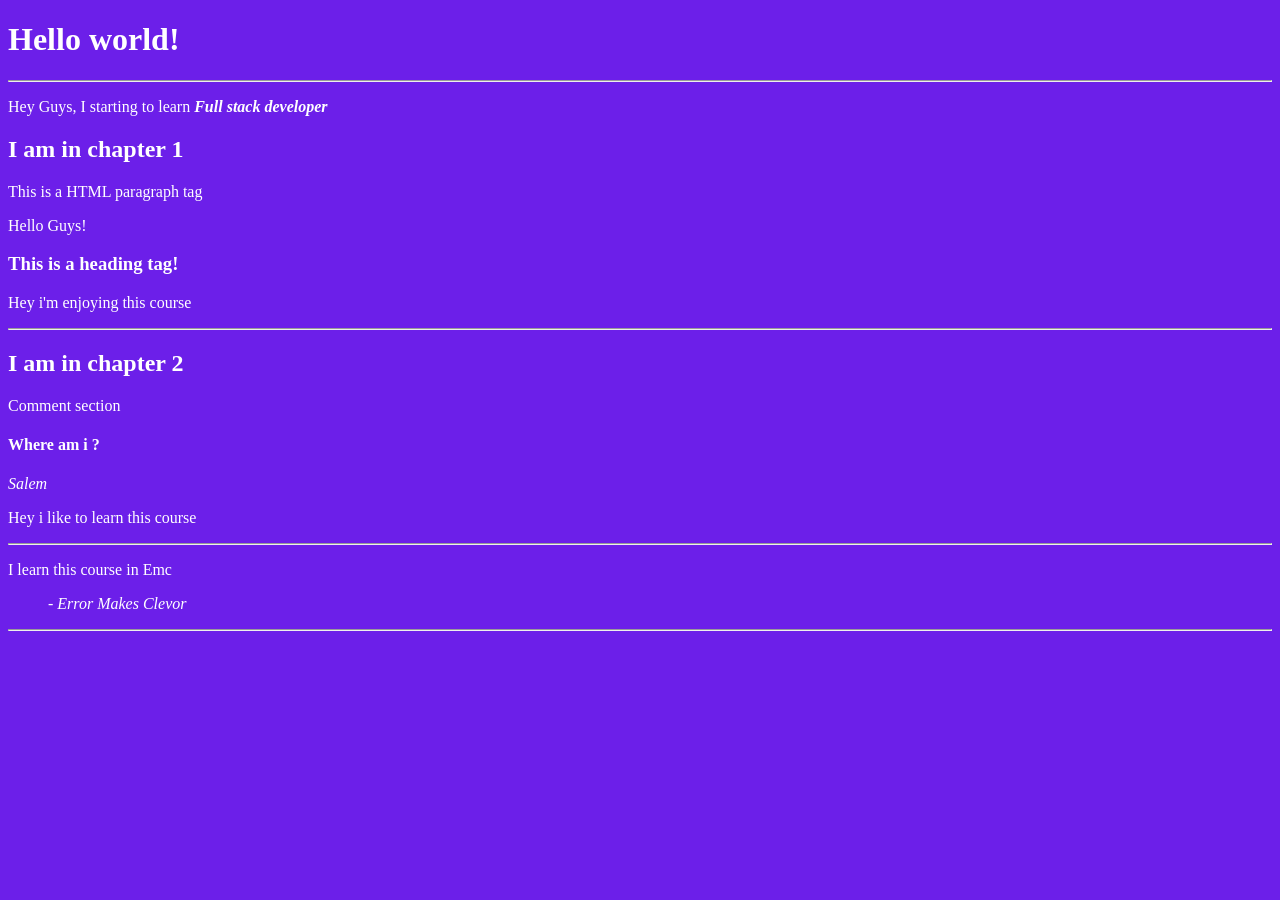
<file: HTML/index.html>
<!DOCTYPE html>
<html lang="en">
<head>
    <meta charset="UTF-8">
    <meta name="viewport" content="width=device-width, initial-scale=1.0">
    <title>Testing Page</title>
    <style>
    body{
        background-color: rgb(108, 31, 233);
        color: white;
    }</style>
</head>
<body>
    <h1>Hello world!</h1>
        <hr>
            <p>Hey Guys, I starting to learn <i><strong>Full stack developer</strong></i></p>
    <h2>I am in chapter 1</h2>
            <p>This is a HTML paragraph tag</p>
            <p>Hello Guys!</p>
    <h3>This is a heading tag!</h3>
            <p>Hey i'm enjoying this course</p>
        <hr>
    <h2>I am in chapter 2</h2>
            <p>Comment section</p>
    <h4>Where am i ?</h4>
        <address>Salem</address>
            <p>Hey i like to learn this course</p>
        <hr>
            <p>I learn this course in Emc
        <blockquote>
            <p><i>- Error Makes Clevor</i></p>
        </blockquote>
        <hr>
</body>
</html>
</file>
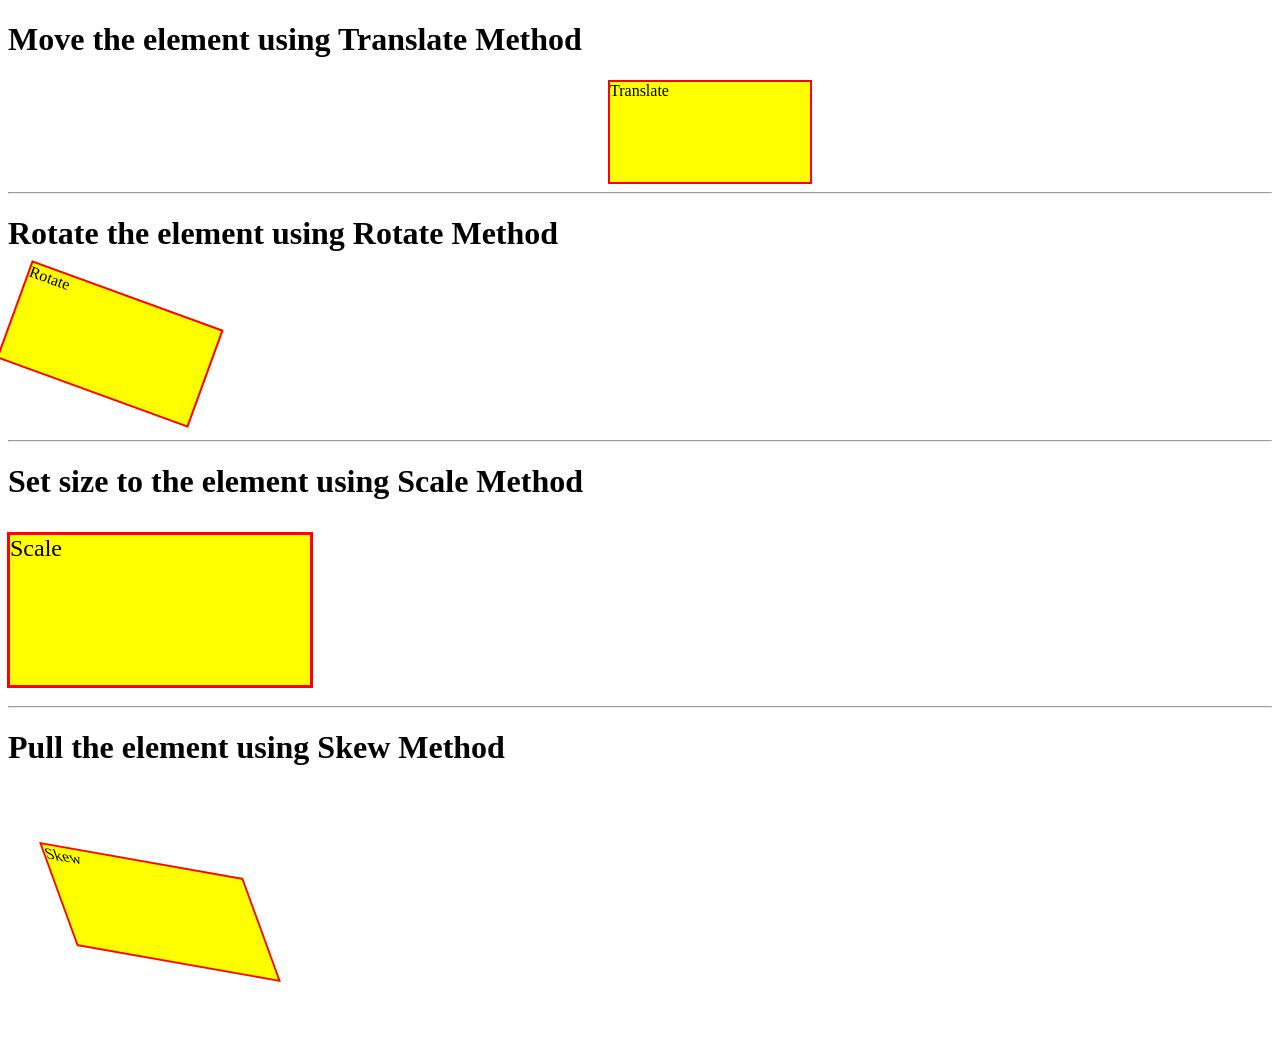
<file: Css/2D Transform/index.html>
<!DOCTYPE html>
<html lang="en">
  <head>
    <meta charset="UTF-8" />
    <meta name="viewport" content="width=device-width, initial-scale=1.0" />
    <title>2D-Transform</title>
    <link rel="stylesheet" href="./style.css" />
  </head>
  <body>
    <h1>Move the element using Translate Method</h1>
    <div class="translate">Translate</div>
    <hr />

    <h1>Rotate the element using Rotate Method</h1>
    <br />
    <div class="rotate">Rotate</div>
    <br /><br />
    <hr />

    <h1>Set size to the element using Scale Method</h1>
    <br /><br />
    <div class="scale">Scale</div>
    <br /><br />
    <hr />

    <h1>Pull the element using Skew Method</h1>
    <br /><br /><br /><br />
    <div class="skew">Skew</div>
    <br /><br /><br /><br />
  </body>
</html>
</file>
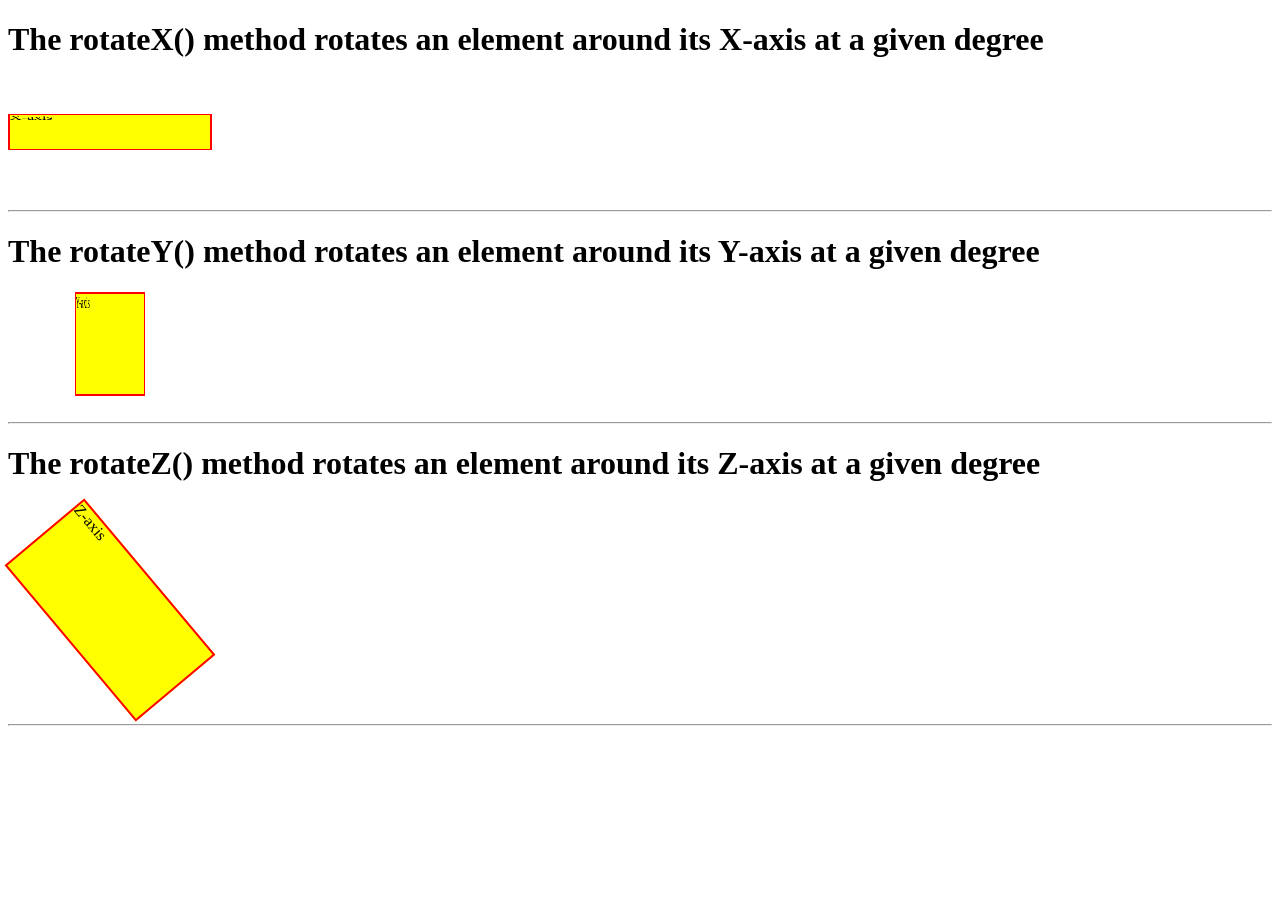
<file: Css/3D Transform/index.html>
<!DOCTYPE html>
<html lang="en">
  <head>
    <meta charset="UTF-8" />
    <meta name="viewport" content="width=device-width, initial-scale=1.0" />
    <title>3D-Transform</title>
    <link rel="stylesheet" href="./style.css" />
  </head>
  <body>
    <h1>
      The rotateX() method rotates an element around its X-axis at a given
      degree
    </h1>
    <div class="X-axis">X-axis</div>
    <br />
    <hr />

    <h1>
      The rotateY() method rotates an element around its Y-axis at a given
      degree
    </h1>
    <div class="Y-axis">Y-axis</div>
    <br />
    <hr />

    <h1>
      The rotateZ() method rotates an element around its Z-axis at a given
      degree
    </h1>
    <br /><br /><br />
    <div class="Z-axis">Z-axis</div>
    <br /><br /><br />
    <hr />
  </body>
</html>
</file>
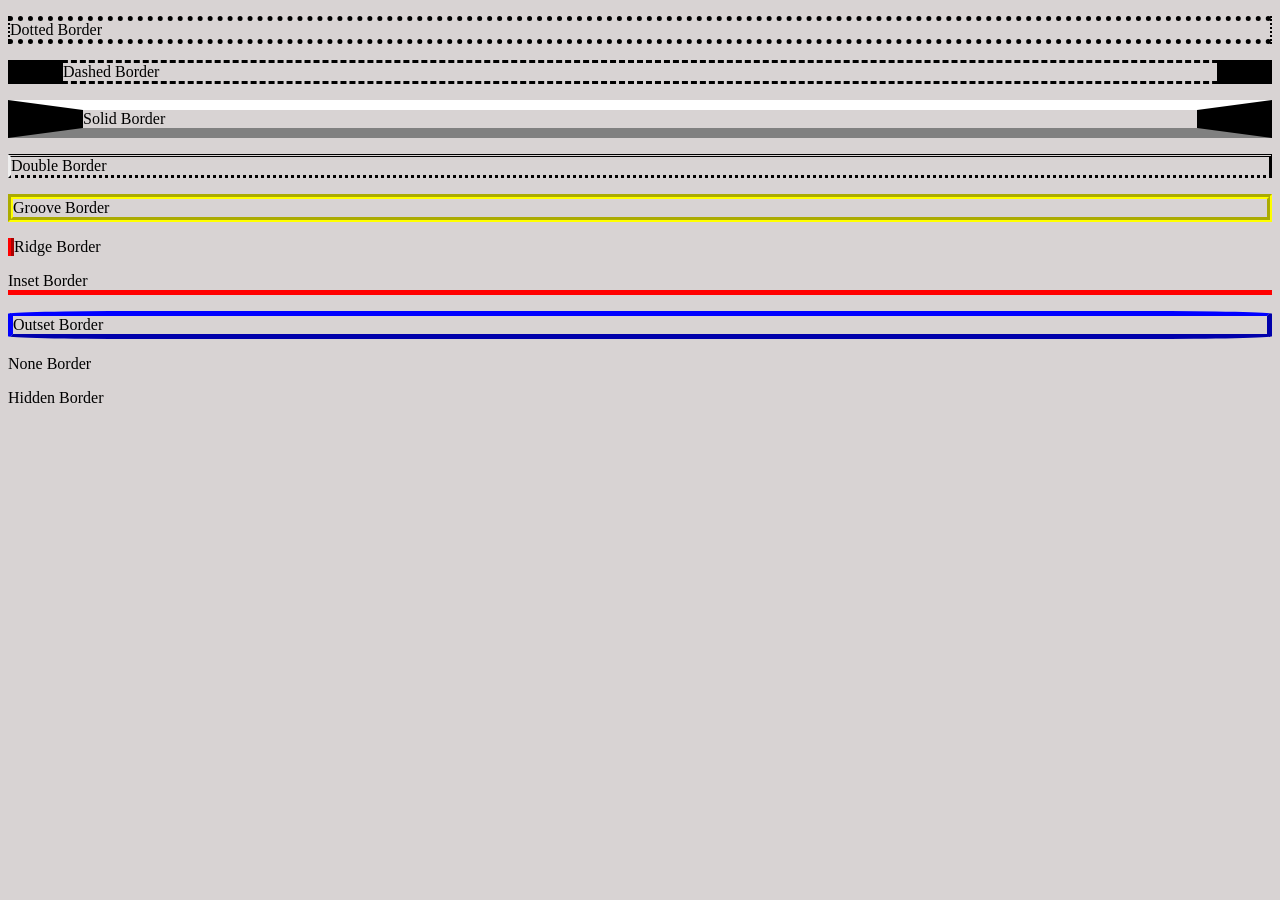
<file: Css/Border/index.html>
<!DOCTYPE html>
<html lang="en">
  <head>
    <meta charset="UTF-8" />
    <meta name="viewport" content="width=device-width, initial-scale=1.0" />
    <title>Borders</title>
    <link rel="stylesheet" href="./style.css" />
  </head>
  <body>
    <p class="Dotted">Dotted Border</p>
    <p class="Dashed">Dashed Border</p>
    <p class="Solid">Solid Border</p>
    <p class="Double">Double Border</p>
    <p class="Groove">Groove Border</p>
    <p class="Ridge">Ridge Border</p>
    <p class="Inset">Inset Border</p>
    <p class="Outset">Outset Border</p>
    <p class="None">None Border</p>
    <p class="Hidden">Hidden Border</p>
  </body>
</html>
</file>
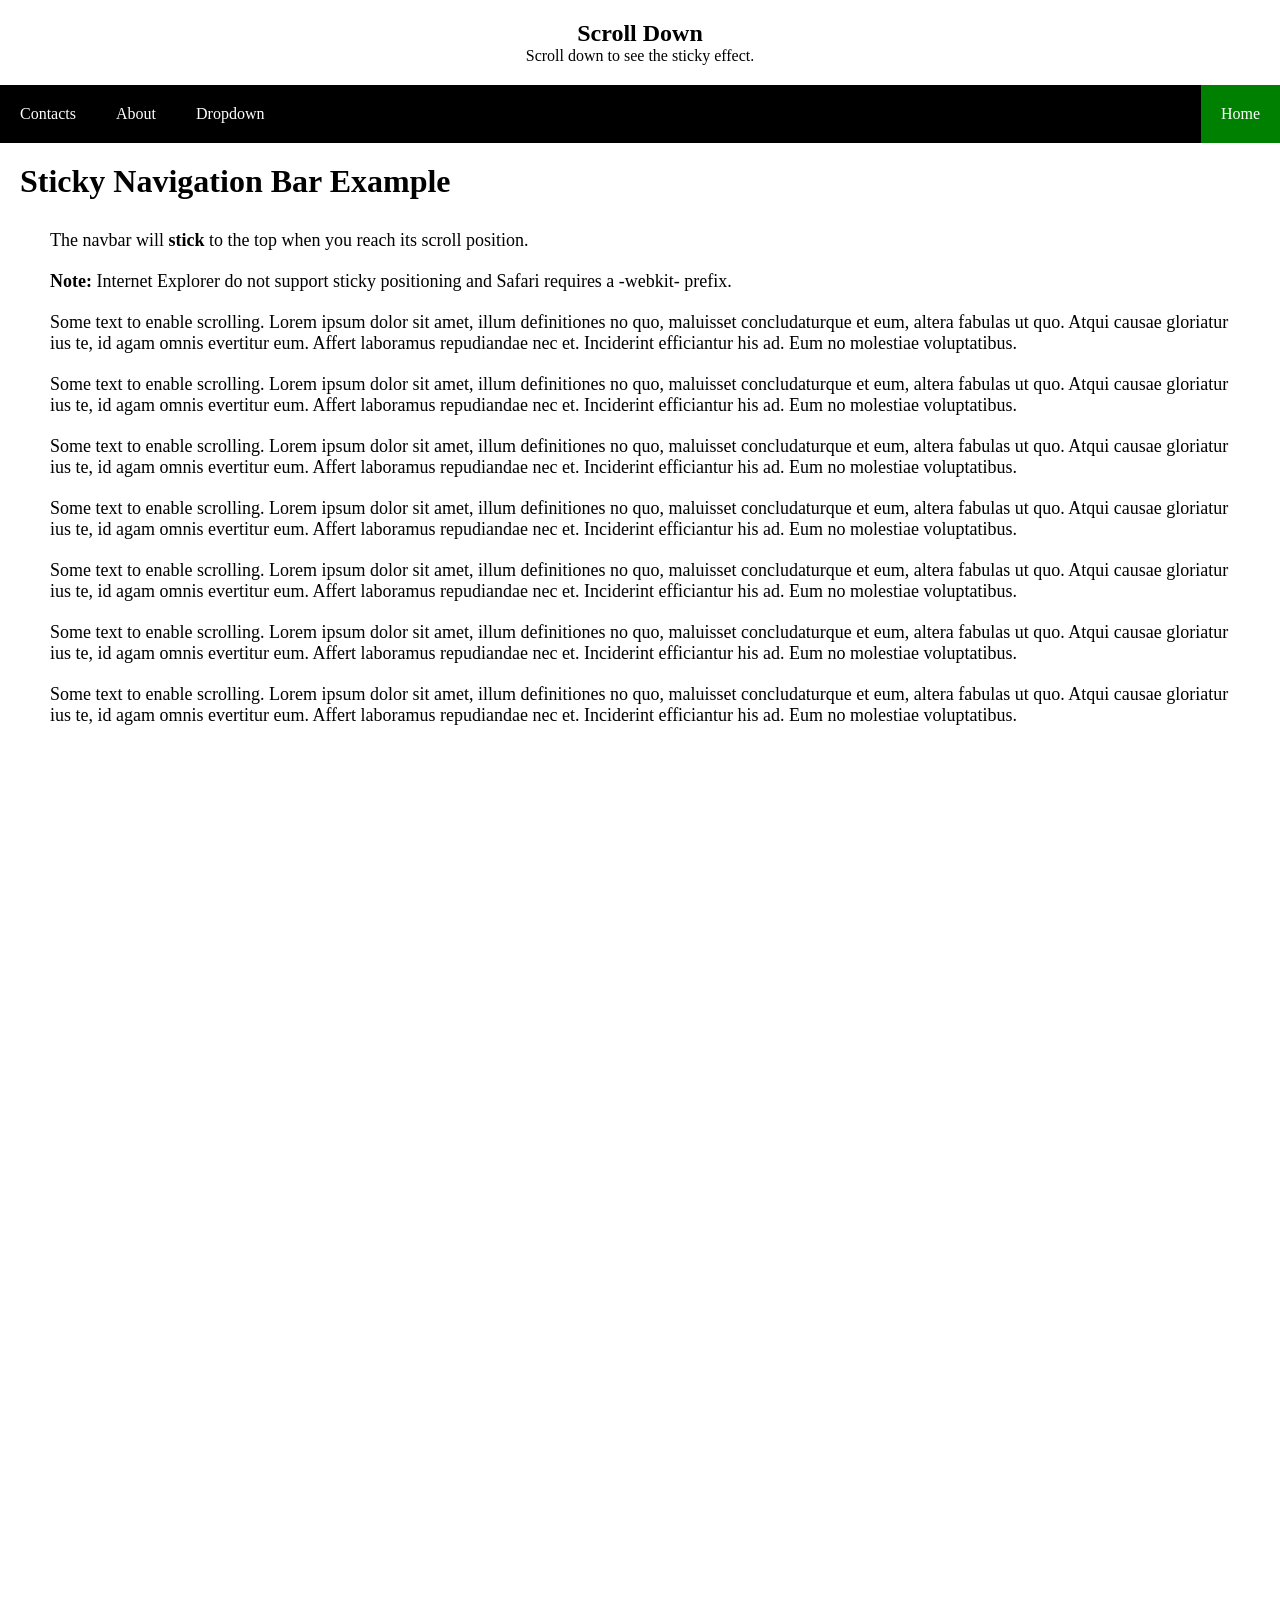
<file: Css/Dropdowns/index.html>
<!DOCTYPE html>
<html lang="en">
  <head>
    <meta charset="UTF-8" />
    <meta name="viewport" content="width=device-width, initial-scale=1.0" />
    <title>Dropdowns</title>
    <link rel="stylesheet" href="./style.css" />
  </head>
  <body>
    <div class="header">
      <h2>Scroll Down</h2>
      <p>Scroll down to see the sticky effect.</p>
    </div>
    <nav>
      <ul>
        <li class="f-right"><a class="active" href="#">Home</a></li>
        <li><a href="#">Contacts</a></li>
        <li><a href="#">About</a></li>
        <li class="dropdown">
          <a href="javascript:void(0)" class="dropbtn">Dropdown</a>
          <div class="dropdown-content">
            <a href="#">Link 1</a>
            <a href="#">Link 2</a>
            <a href="#">Link 3</a>
          </div>
        </li>
      </ul>
    </nav>

    <div class="hyt">
      <h3>Sticky Navigation Bar Example</h3>
      <p class="para">
        The navbar will <strong>stick</strong> to the top when you reach its
        scroll position.
      </p>
      <p class="para">
        <strong>Note:</strong> Internet Explorer do not support sticky
        positioning and Safari requires a -webkit- prefix.
      </p>
      <p class="para">
        Some text to enable scrolling. Lorem ipsum dolor sit amet, illum
        definitiones no quo, maluisset concludaturque et eum, altera fabulas ut
        quo. Atqui causae gloriatur ius te, id agam omnis evertitur eum. Affert
        laboramus repudiandae nec et. Inciderint efficiantur his ad. Eum no
        molestiae voluptatibus.
      </p>
      <p class="para">
        Some text to enable scrolling. Lorem ipsum dolor sit amet, illum
        definitiones no quo, maluisset concludaturque et eum, altera fabulas ut
        quo. Atqui causae gloriatur ius te, id agam omnis evertitur eum. Affert
        laboramus repudiandae nec et. Inciderint efficiantur his ad. Eum no
        molestiae voluptatibus.
      </p>
      <p class="para">
        Some text to enable scrolling. Lorem ipsum dolor sit amet, illum
        definitiones no quo, maluisset concludaturque et eum, altera fabulas ut
        quo. Atqui causae gloriatur ius te, id agam omnis evertitur eum. Affert
        laboramus repudiandae nec et. Inciderint efficiantur his ad. Eum no
        molestiae voluptatibus.
      </p>
      <p class="para">
        Some text to enable scrolling. Lorem ipsum dolor sit amet, illum
        definitiones no quo, maluisset concludaturque et eum, altera fabulas ut
        quo. Atqui causae gloriatur ius te, id agam omnis evertitur eum. Affert
        laboramus repudiandae nec et. Inciderint efficiantur his ad. Eum no
        molestiae voluptatibus.
      </p>
      <p class="para">
        Some text to enable scrolling. Lorem ipsum dolor sit amet, illum
        definitiones no quo, maluisset concludaturque et eum, altera fabulas ut
        quo. Atqui causae gloriatur ius te, id agam omnis evertitur eum. Affert
        laboramus repudiandae nec et. Inciderint efficiantur his ad. Eum no
        molestiae voluptatibus.
      </p>
      <p class="para">
        Some text to enable scrolling. Lorem ipsum dolor sit amet, illum
        definitiones no quo, maluisset concludaturque et eum, altera fabulas ut
        quo. Atqui causae gloriatur ius te, id agam omnis evertitur eum. Affert
        laboramus repudiandae nec et. Inciderint efficiantur his ad. Eum no
        molestiae voluptatibus.
      </p>
      <p class="para">
        Some text to enable scrolling. Lorem ipsum dolor sit amet, illum
        definitiones no quo, maluisset concludaturque et eum, altera fabulas ut
        quo. Atqui causae gloriatur ius te, id agam omnis evertitur eum. Affert
        laboramus repudiandae nec et. Inciderint efficiantur his ad. Eum no
        molestiae voluptatibus.
      </p>
    </div>
  </body>
</html>
</file>
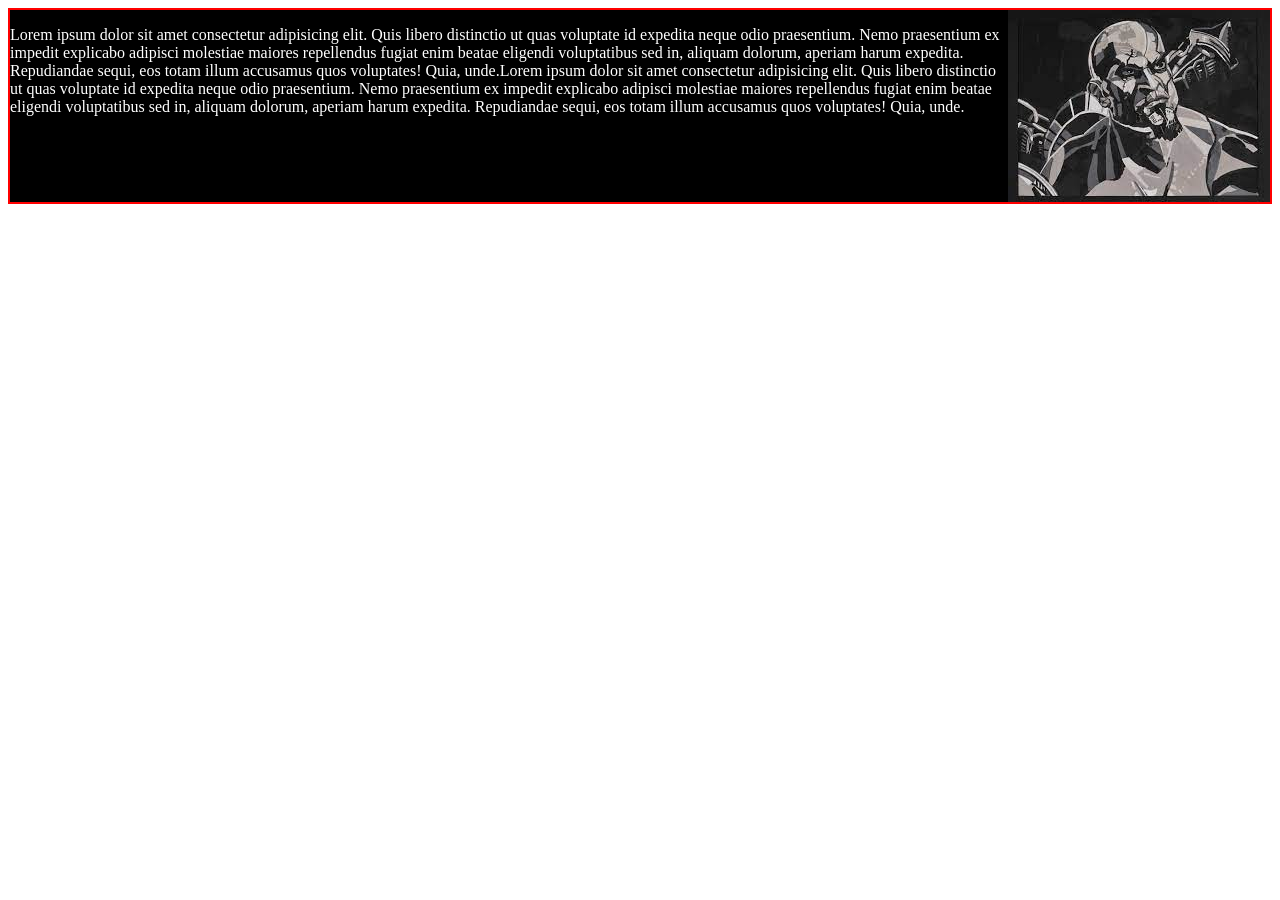
<file: Css/Float/index.html>
<!DOCTYPE html>
<html lang="en">
  <head>
    <meta charset="UTF-8" />
    <meta name="viewport" content="width=device-width, initial-scale=1.0" />
    <title>Float</title>
    <link rel="stylesheet" href="./style.css" />
  </head>
  <body>
    <div>
      <img src="../assests/download.jpg" alt="Kratos" />
      <p>
        Lorem ipsum dolor sit amet consectetur adipisicing elit. Quis libero
        distinctio ut quas voluptate id expedita neque odio praesentium. Nemo
        praesentium ex impedit explicabo adipisci molestiae maiores repellendus
        fugiat enim beatae eligendi voluptatibus sed in, aliquam dolorum,
        aperiam harum expedita. Repudiandae sequi, eos totam illum accusamus
        quos voluptates! Quia, unde.Lorem ipsum dolor sit amet consectetur
        adipisicing elit. Quis libero distinctio ut quas voluptate id expedita
        neque odio praesentium. Nemo praesentium ex impedit explicabo adipisci
        molestiae maiores repellendus fugiat enim beatae eligendi voluptatibus
        sed in, aliquam dolorum, aperiam harum expedita. Repudiandae sequi, eos
        totam illum accusamus quos voluptates! Quia, unde.
      </p>
    </div>
  </body>
</html>
</file>
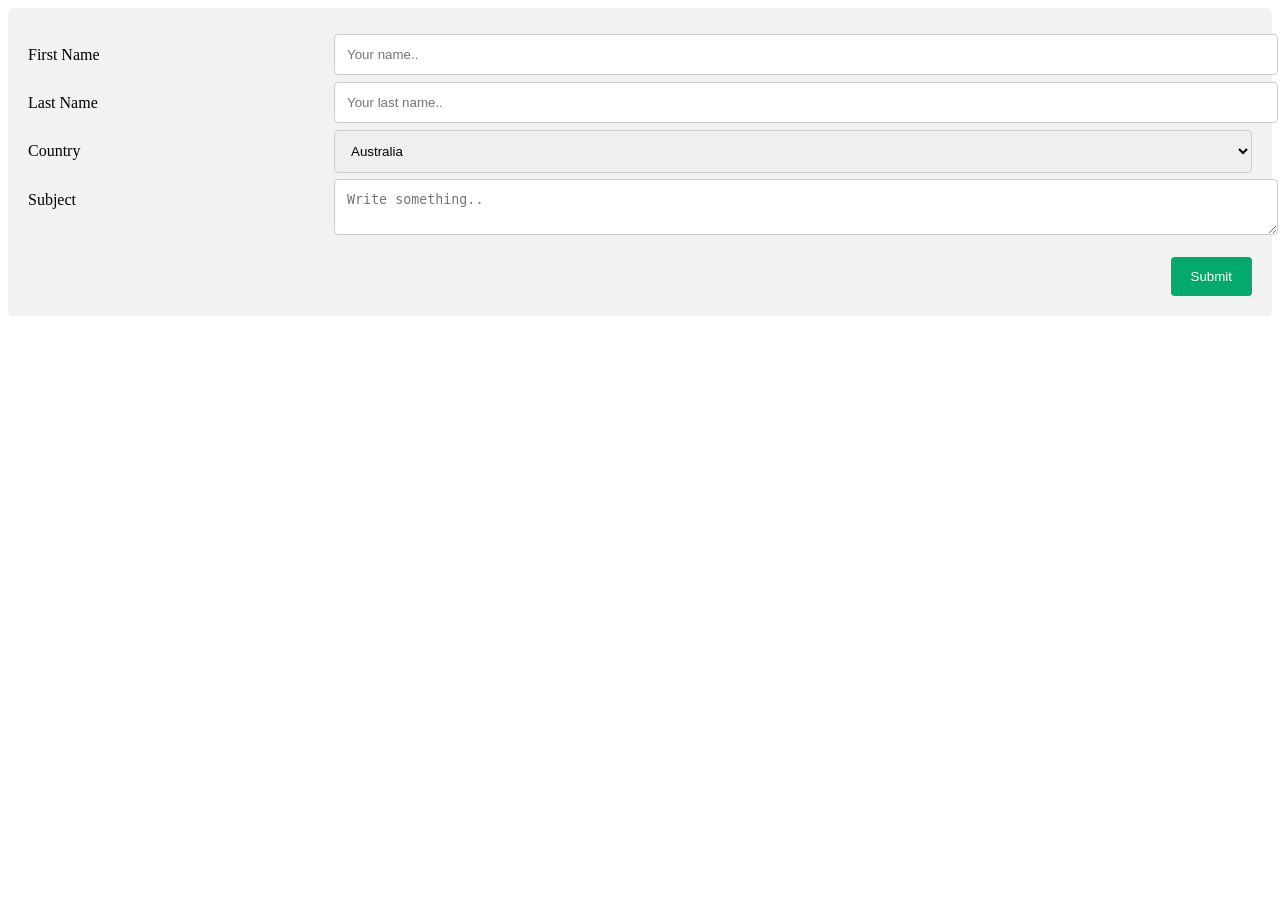
<file: Css/Form/index.html>
<!DOCTYPE html>
<html lang="en">
  <head>
    <meta charset="UTF-8" />
    <meta name="viewport" content="width=device-width, initial-scale=1.0" />
    <title>Form</title>
    <link rel="stylesheet" href="./style.css" />
  </head>
  <body>
    <div class="container">
      <form>
        <div class="row">
          <div class="col-25">
            <label for="fname">First Name</label>
          </div>
          <div class="col-75">
            <input
              type="text"
              id="fname"
              name="firstname"
              placeholder="Your name.."
            />
          </div>
        </div>
        <div class="row">
          <div class="col-25">
            <label for="lname">Last Name</label>
          </div>
          <div class="col-75">
            <input
              type="text"
              id="lname"
              name="lastname"
              placeholder="Your last name.."
            />
          </div>
        </div>
        <div class="row">
          <div class="col-25">
            <label for="country">Country</label>
          </div>
          <div class="col-75">
            <select id="country" name="country">
              <option value="australia">Australia</option>
              <option value="canada">Canada</option>
              <option value="usa">USA</option>
            </select>
          </div>
        </div>
        <div class="row">
          <div class="col-25">
            <label for="subject">Subject</label>
          </div>
          <div class="col-75">
            <textarea
              id="subject"
              name="subject"
              placeholder="Write something.."
            ></textarea>
          </div>
        </div>
        <br />
        <div class="row">
          <input type="submit" value="Submit" />
        </div>
      </form>
    </div>
  </body>
</html>
</file>
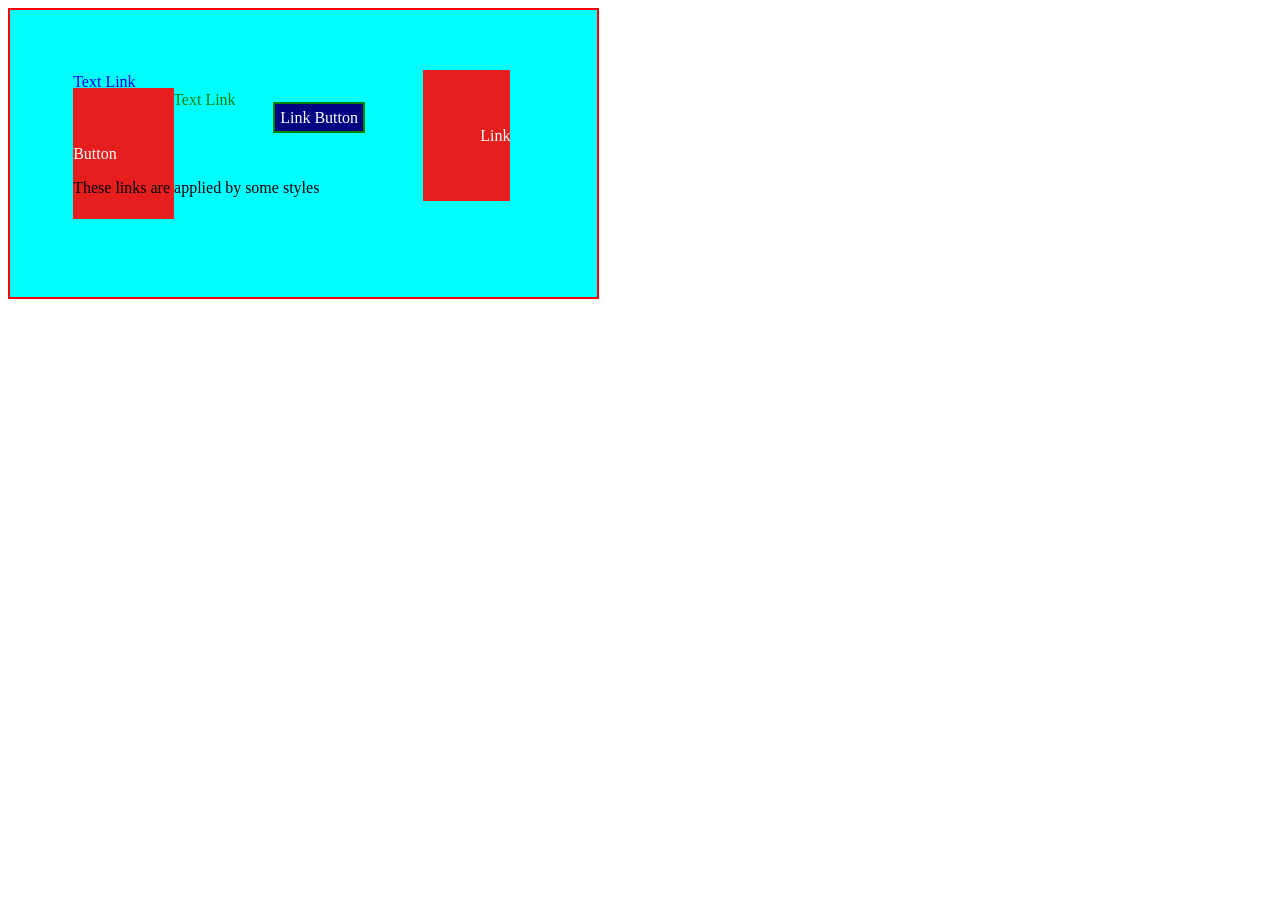
<file: Css/Links/index.html>
<!DOCTYPE html>
<html lang="en">
  <head>
    <meta charset="UTF-8" />
    <meta name="viewport" content="width=device-width, initial-scale=1.0" />
    <title>Links</title>
    <link rel="stylesheet" href="./style.css" />
  </head>
  <body>
    <section>
      <div><a href="#" class="txt__link">Text Link</a></div>
      <div><a href="#" class="txt__link-style">Text Link </a></div>
      <div><a href="#" class="link__button">Link Button</a></div>
      <div><a href="#" class="link__button-style">Link Button</a></div>
      <p>These links are applied by some styles</p>
    </section>
  </body>
</html>
</file>
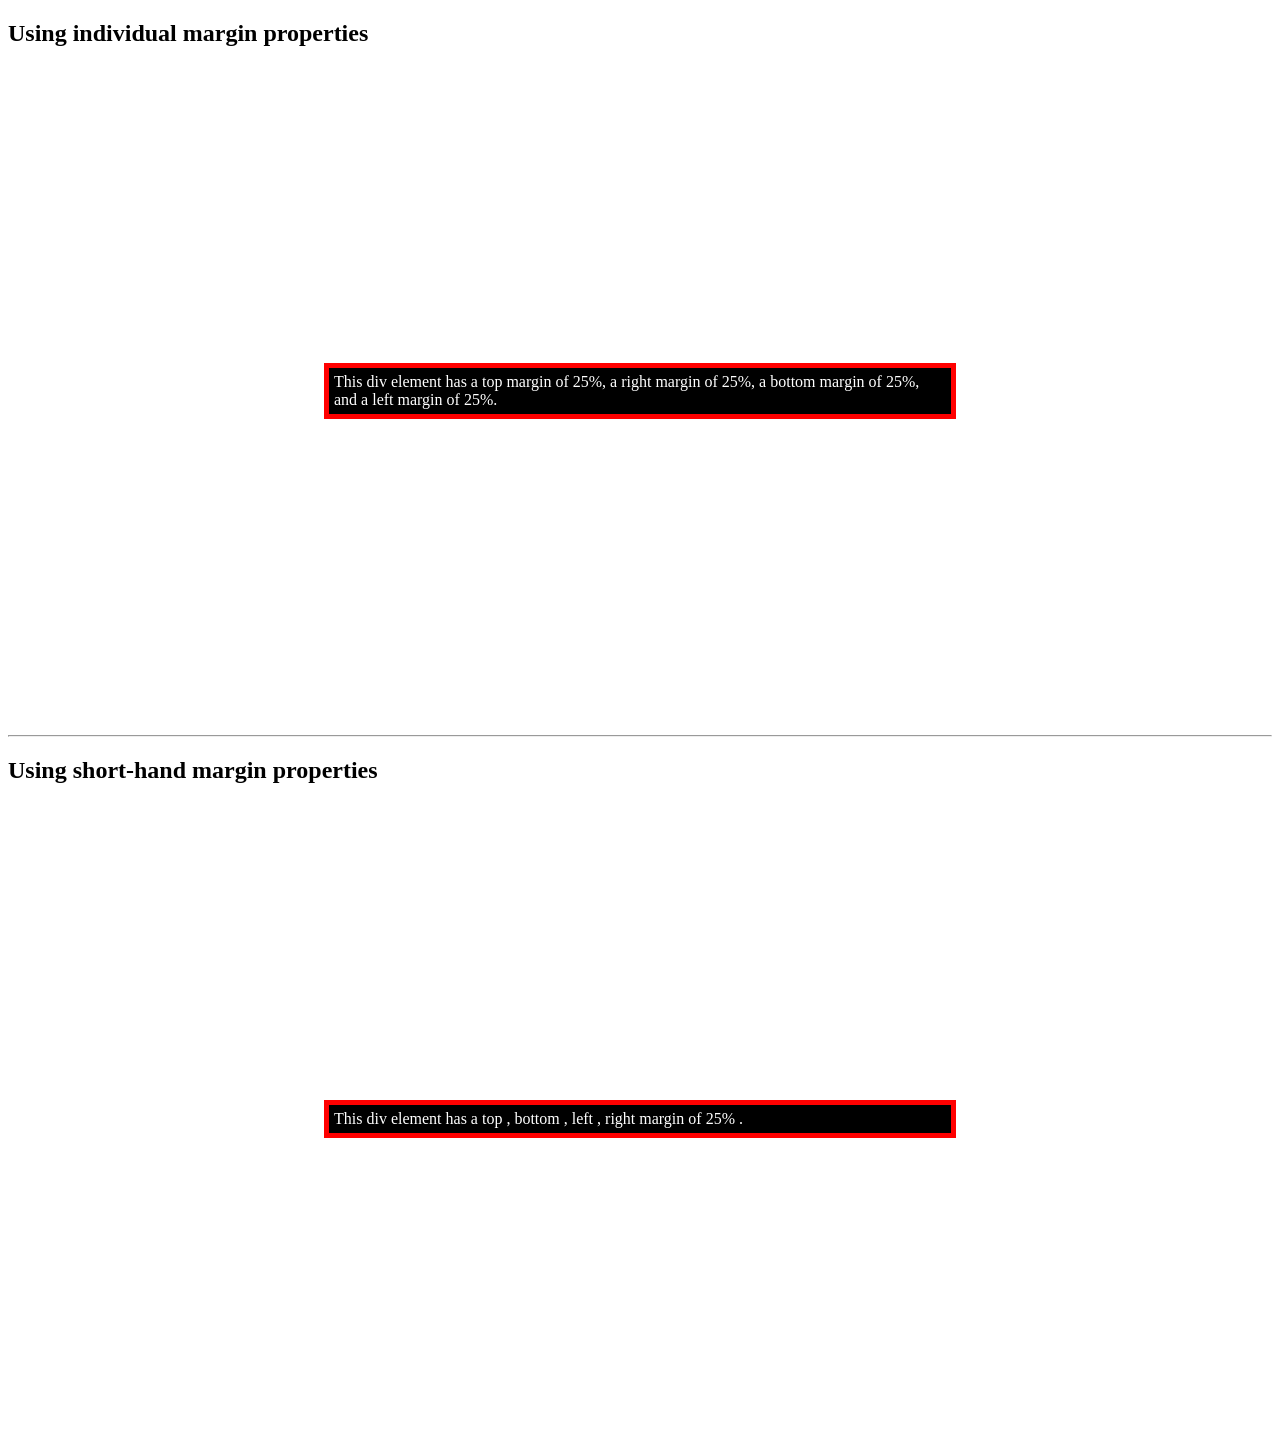
<file: Css/Margin/index.html>
<!DOCTYPE html>
<html lang="en">
  <head>
    <meta charset="UTF-8" />
    <meta name="viewport" content="width=device-width, initial-scale=1.0" />
    <title>Margin</title>
    <link rel="stylesheet" href="./styles.css" />
  </head>
  <body>
    <h2>Using individual margin properties</h2>
    <div class="individual">
      This div element has a top margin of 25%, a right margin of 25%, a bottom
      margin of 25%, and a left margin of 25%.
    </div>
    <hr />
    <h2>Using short-hand margin properties</h2>
    <div class="short-hand">
      This div element has a top , bottom , left , right margin of 25% .
    </div>
  </body>
</html>
</file>
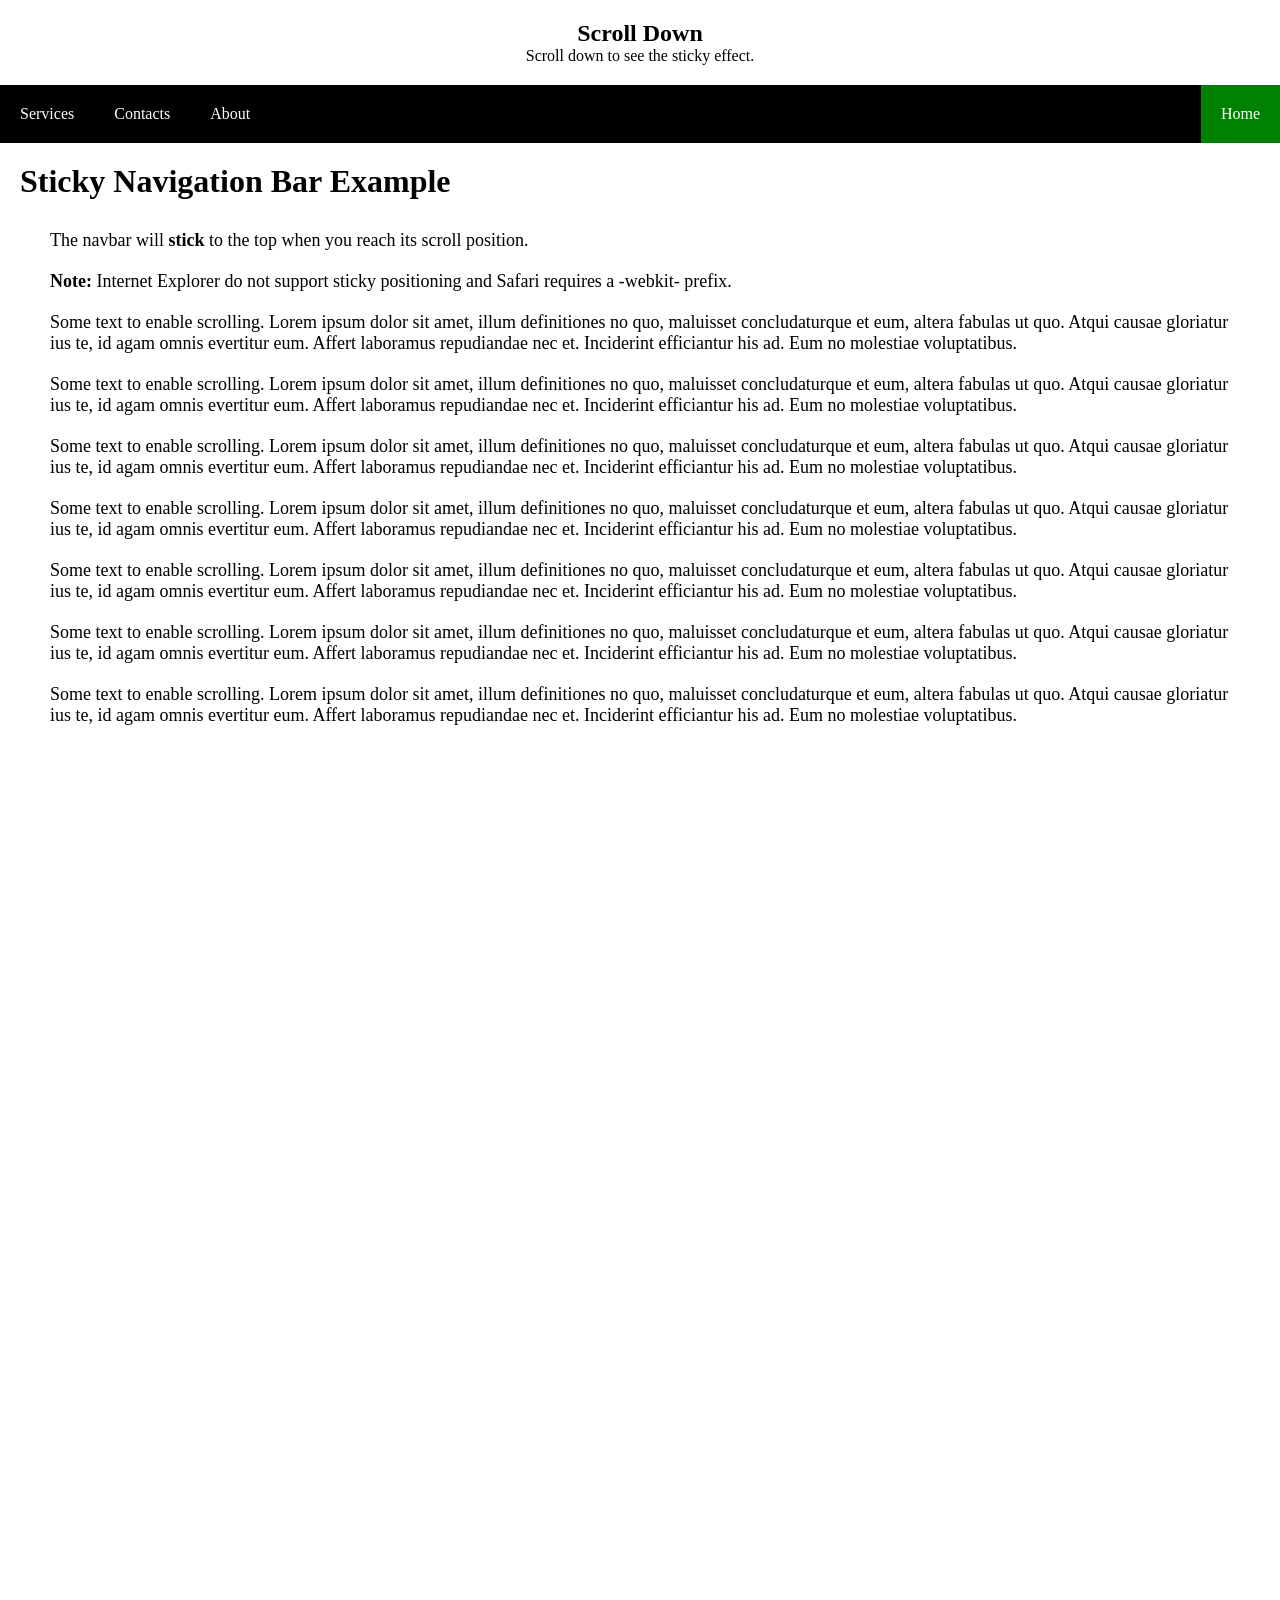
<file: Css/Navbar/index.html>
<!DOCTYPE html>
<html lang="en">
  <head>
    <meta charset="UTF-8" />
    <meta name="viewport" content="width=device-width, initial-scale=1.0" />
    <title>testing-purpose</title>
    <link rel="stylesheet" href="./style.css" />
  </head>
  <body>
    <div class="header">
      <h2>Scroll Down</h2>
      <p>Scroll down to see the sticky effect.</p>
    </div>
    <nav>
      <ul>
        <li class="f-right"><a class="active" href="#">Home</a></li>
        <li><a href="#">Services</a></li>
        <li><a href="#">Contacts</a></li>
        <li><a href="#">About</a></li>
      </ul>
    </nav>

    <div class="hyt">
      <h3>Sticky Navigation Bar Example</h3>
      <p class="para">
        The navbar will <strong>stick</strong> to the top when you reach its
        scroll position.
      </p>
      <p class="para">
        <strong>Note:</strong> Internet Explorer do not support sticky
        positioning and Safari requires a -webkit- prefix.
      </p>
      <p class="para">
        Some text to enable scrolling. Lorem ipsum dolor sit amet, illum
        definitiones no quo, maluisset concludaturque et eum, altera fabulas ut
        quo. Atqui causae gloriatur ius te, id agam omnis evertitur eum. Affert
        laboramus repudiandae nec et. Inciderint efficiantur his ad. Eum no
        molestiae voluptatibus.
      </p>
      <p class="para">
        Some text to enable scrolling. Lorem ipsum dolor sit amet, illum
        definitiones no quo, maluisset concludaturque et eum, altera fabulas ut
        quo. Atqui causae gloriatur ius te, id agam omnis evertitur eum. Affert
        laboramus repudiandae nec et. Inciderint efficiantur his ad. Eum no
        molestiae voluptatibus.
      </p>
      <p class="para">
        Some text to enable scrolling. Lorem ipsum dolor sit amet, illum
        definitiones no quo, maluisset concludaturque et eum, altera fabulas ut
        quo. Atqui causae gloriatur ius te, id agam omnis evertitur eum. Affert
        laboramus repudiandae nec et. Inciderint efficiantur his ad. Eum no
        molestiae voluptatibus.
      </p>
      <p class="para">
        Some text to enable scrolling. Lorem ipsum dolor sit amet, illum
        definitiones no quo, maluisset concludaturque et eum, altera fabulas ut
        quo. Atqui causae gloriatur ius te, id agam omnis evertitur eum. Affert
        laboramus repudiandae nec et. Inciderint efficiantur his ad. Eum no
        molestiae voluptatibus.
      </p>
      <p class="para">
        Some text to enable scrolling. Lorem ipsum dolor sit amet, illum
        definitiones no quo, maluisset concludaturque et eum, altera fabulas ut
        quo. Atqui causae gloriatur ius te, id agam omnis evertitur eum. Affert
        laboramus repudiandae nec et. Inciderint efficiantur his ad. Eum no
        molestiae voluptatibus.
      </p>
      <p class="para">
        Some text to enable scrolling. Lorem ipsum dolor sit amet, illum
        definitiones no quo, maluisset concludaturque et eum, altera fabulas ut
        quo. Atqui causae gloriatur ius te, id agam omnis evertitur eum. Affert
        laboramus repudiandae nec et. Inciderint efficiantur his ad. Eum no
        molestiae voluptatibus.
      </p>
      <p class="para">
        Some text to enable scrolling. Lorem ipsum dolor sit amet, illum
        definitiones no quo, maluisset concludaturque et eum, altera fabulas ut
        quo. Atqui causae gloriatur ius te, id agam omnis evertitur eum. Affert
        laboramus repudiandae nec et. Inciderint efficiantur his ad. Eum no
        molestiae voluptatibus.
      </p>
    </div>
  </body>
</html>
</file>
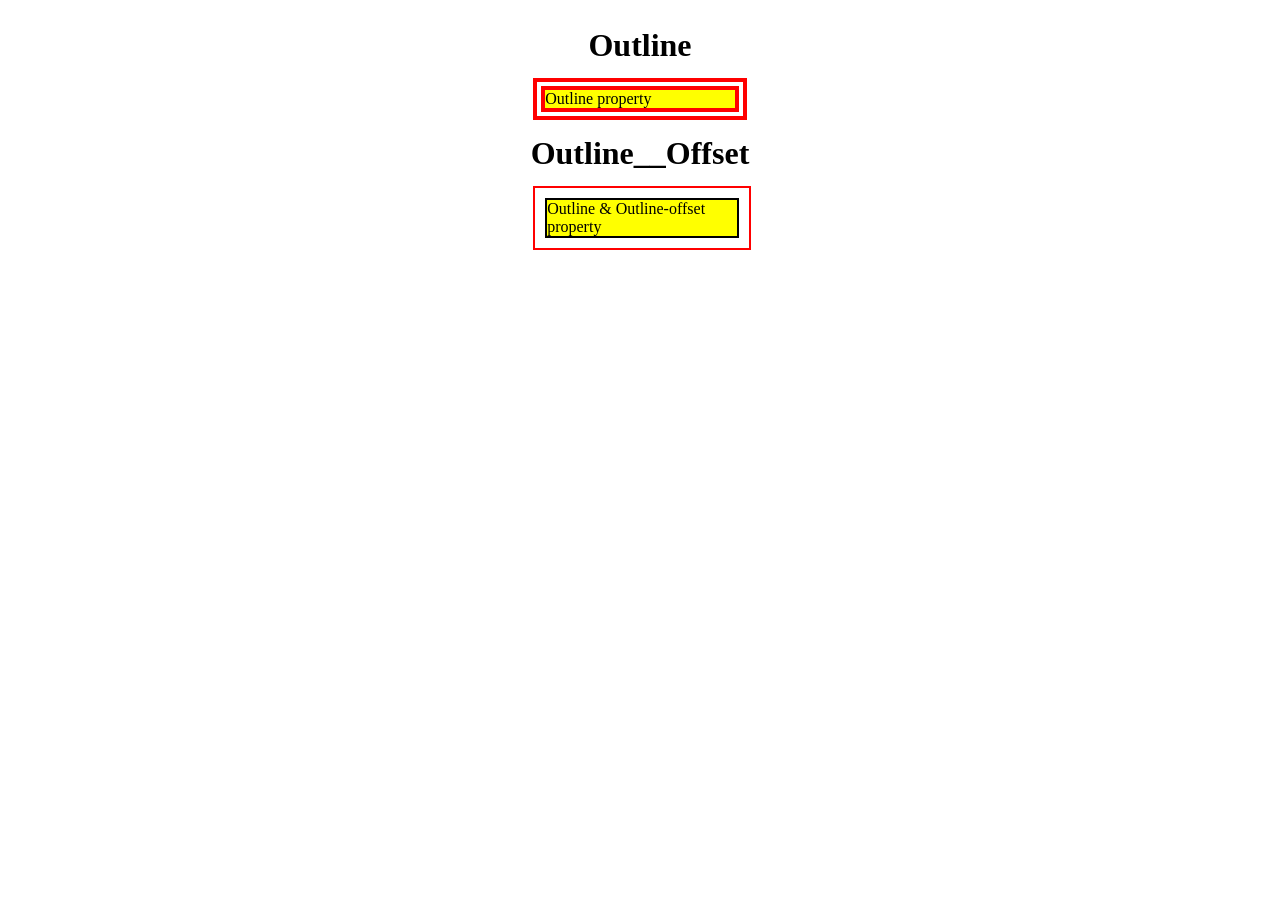
<file: Css/Outline/index.html>
<!DOCTYPE html>
<html lang="en">
  <head>
    <meta charset="UTF-8" />
    <meta name="viewport" content="width=device-width, initial-scale=1.0" />
    <title>Outline</title>
    <link rel="stylesheet" href="./style.css" />
  </head>
  <body>
    <section>
      <h1>Outline</h1>
      <div><p class="outline">Outline property</p></div>
    </section>

    <section>
      <h1>Outline__Offset</h1>
      <div>
        <p class="outline__offset">Outline & Outline-offset property</p>
      </div>
    </section>
  </body>
</html>
</file>
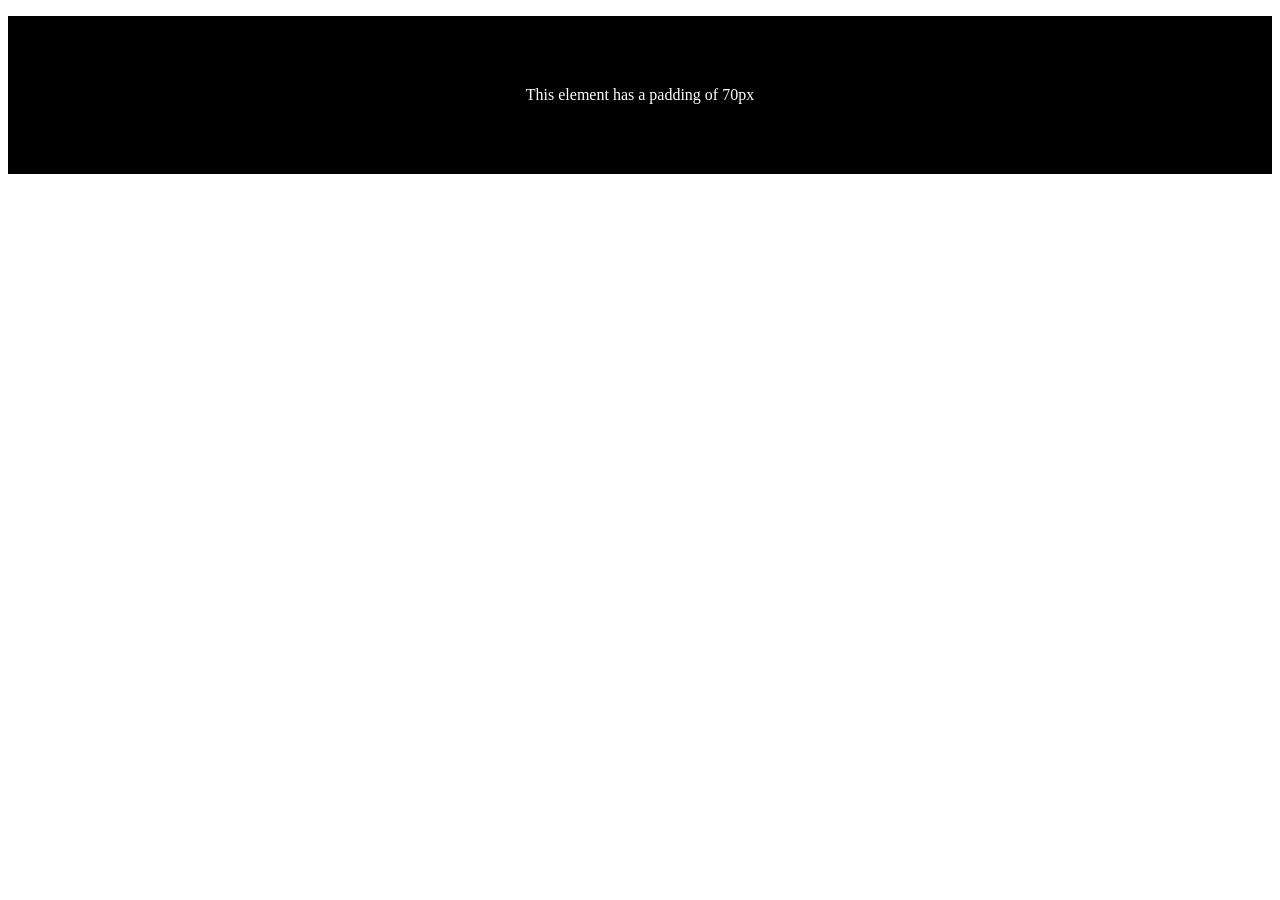
<file: Css/Padding/index.html>
<!DOCTYPE html>
<html lang="en">
  <head>
    <meta charset="UTF-8" />
    <meta name="viewport" content="width=device-width, initial-scale=1.0" />
    <title>Padding</title>
    <link rel="stylesheet" href="./style.css" />
  </head>
  <body>
    <div><p>This element has a padding of 70px</p></div>
  </body>
</html>
</file>
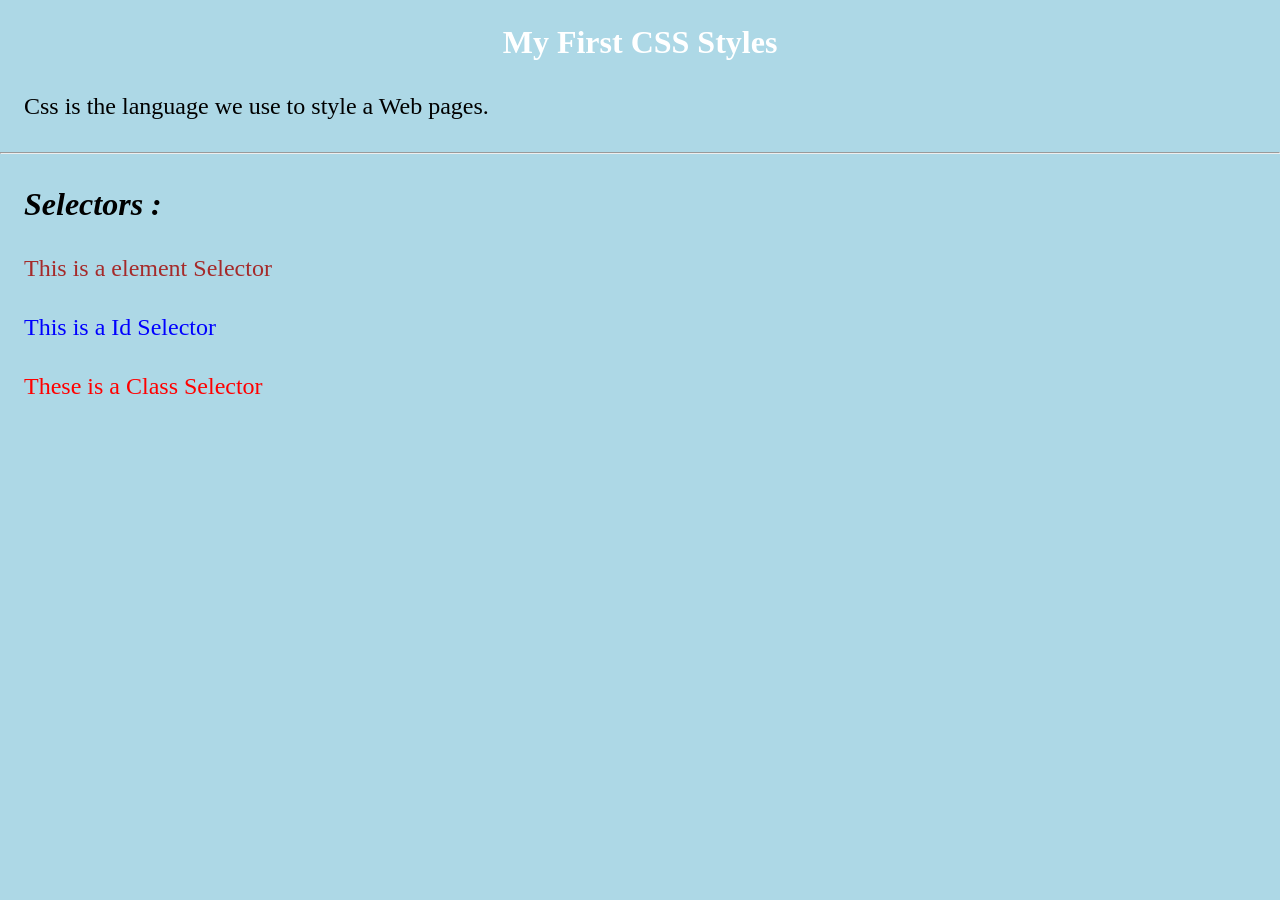
<file: Css/Selectors/index.html>
<!DOCTYPE html>
<html>
  <head>
    <link rel="stylesheet" href="./style.css" />
  </head>
  <body>
    <h1 class="topic">My First CSS Styles</h1>
    <p class="ref">Css is the language we use to style a Web pages.</p>
    <hr />

    <div>
      <i><h1>Selectors :</h1></i>
      <p>This is a element Selector</p>
    </div>

    <p id="id__selector">This is a Id Selector</p>
    <p class="class__selector">These is a Class Selector</p>
  </body>
</html>
</file>
<file: Css/2D Transform/style.css>
div {
  width: 200px;
  height: 100px;
  background-color: yellow;
  border: 2px solid red;
}

.translate {
  transform: translate(600px, 0px);
}

.rotate {
  transform: rotate(20deg);
}

.scale {
  margin: 0 0 0 50px;
  transform: scale(1.5, 1.5);
}

.skew {
  margin: 0 0 0 50px;
  transform: skew(20deg, 10deg);
}
</file>
<file: Css/3D Transform/style.css>
div {
  width: 200px;
  height: 100px;
  background-color: yellow;
  border: 2px solid red;
}

.X-axis {
  transform: rotateX(70deg);
}

.Y-axis {
  transform: rotateY(70deg);
}

.Z-axis {
  transform: rotateZ(50deg);
}
</file>
<file: Css/Border/style.css>
body {
  background-color: rgb(216, 211, 211);
}

/* adding width */
.Dotted {
  border-style: dotted;
  border-width: 5px 2px;
}
.Dashed {
  border-style: dashed;
  border-width: medium 55px;
}

/* adding_colors */
.Solid {
  border-style: solid;
  border-width: 10px 75px;
  border-color: white black grey black;
}

/* adding styles */
.Double {
  border-style: double solid dotted outset;
}

/* short-hand */
.Groove {
  border: 5px groove yellow;
}

/* left_style */
.Ridge {
  border-left: 6px ridge red;
}

/* bottom_style */
.Inset {
  border-bottom: 5px inset red;
}

/* adding radius */
.Outset {
  border: 5px outset blue;
  border-radius: 10%;
}

.None {
  border-style: none;
}

.Hidden {
  border-style: hidden;
}
</file>
<file: Css/Dropdowns/style.css>
* {
  padding: 0;
  margin: 0;
  box-sizing: border-box;
}

.header {
  text-align: center;
  padding: 20px;
}

nav {
  position: sticky;
  top: 0%;
}

ul {
  background-color: black;
  list-style-type: none;
  overflow: auto;
}

li {
  float: left;
}

li a,
.dropbtn {
  display: block;
  text-decoration: none;
  color: white;
  padding: 20px;
}

li a:hover:not(.active) {
  background-color: azure;
  color: black;
}

.active {
  background-color: green;
}

.f-right {
  float: right;
}

h3 {
  padding: 20px;
  font-size: xx-large;
}

.para {
  font-size: large;
  padding: 10px 50px;
}

.hyt {
  height: 1000vh;
}

.dropdown-content {
  display: none;
  position: absolute;
  background-color: #f9f9f9;
  min-width: 160px;
  box-shadow: 0px 8px 16px 0px rgba(0, 0, 0, 0.2);
  z-index: 1;
}

.dropdown-content a {
  color: black;
  padding: 12px 16px;
  text-decoration: none;
  display: block;
  text-align: left;
}

.dropdown:hover .dropdown-content {
  display: block;
}
</file>
<file: Css/Float/style.css>
div {
  border: 2px solid red;
  background-color: black;
  color: white;
}
img {
  float: right;
}
div::after {
  content: "";
  clear: both;
  display: table;
}
</file>
<file: Css/Form/style.css>
input[type="text"],
select,
textarea {
  width: 100%;
  padding: 12px;
  border: 1px solid #ccc;
  border-radius: 4px;
  resize: vertical;
}

label {
  padding: 12px 12px 12px 0;
  display: inline-block;
}

input[type="submit"] {
  background-color: #04aa6d;
  color: white;
  padding: 12px 20px;
  border: none;
  border-radius: 4px;
  cursor: pointer;
  float: right;
}

input[type="submit"]:hover {
  background-color: #45a049;
}

.container {
  border-radius: 5px;
  background-color: #f2f2f2;
  padding: 20px;
}

.col-25 {
  float: left;
  width: 25%;
  margin-top: 6px;
}

.col-75 {
  float: left;
  width: 75%;
  margin-top: 6px;
}

/* Clear floats after the columns */
.row::after {
  content: "";
  display: table;
  clear: both;
}
</file>
<file: Css/Links/style.css>
section {
  border: 2px solid red;
  overflow: auto;
  height: 17.8vh;
  width: 36vw;
  padding: 5%;
  background-color: aqua;
}
.txt__link:hover {
  color: Green;
}

.txt__link-style {
  text-decoration: none;
  color: green;
  margin-left: 100px;
}

.txt__link-style:hover {
  color: greenyellow;
  text-decoration: underline;
}

.link__button {
  text-decoration: none;
  background-color: navy;
  color: white;
  border: 2px solid green;
  padding: 5px;
  margin-left: 200px;
}

.link__button:hover {
  background-color: green;
}

.link__button-style {
  text-decoration: none;
  color: white;
  background-color: rgb(230, 30, 30);
  border: 2px solid rgb(230, 30, 30);
  padding: 55px;
  margin-left: 350px;
}

.link__button-style:hover {
  background-color: red;
}
</file>
<file: Css/Margin/styles.css>
.individual {
  border: 5px solid red;
  background-color: black;
  padding: 5px;
  color: white;

  margin-top: 25%;
  margin-right: 25%;
  margin-left: 25%;
  margin-bottom: 25%;
}

.short-hand {
  border: 5px solid red;
  background-color: black;
  padding: 5px;
  color: white;
  
  /* short-hand */
  margin: 25%;
}
</file>
<file: Css/Navbar/style.css>
* {
  padding: 0;
  margin: 0;
  box-sizing: border-box;
}

.header {
  text-align: center;
  padding: 20px;
}

nav {
  position: sticky;
  top: 0%;
}

ul {
  background-color: black;
  list-style-type: none;
  overflow: auto;
}

li {
  float: left;
}

li a {
  display: block;
  text-decoration: none;
  color: white;
  padding: 20px;
}

li a:hover:not(.active) {
  background-color: azure;
  color: black;
}

.active {
  background-color: green;
}

.f-right {
  float: right;
}

h3 {
  padding: 20px;
  font-size: xx-large;
}

.para {
  font-size: large;
  padding: 10px 50px;
}

.hyt {
  height: 1000vh;
}
</file>
<file: Css/Outline/style.css>
h1 {
  text-align: center;
  font-size: xx-large;
}

.outline__offset {
  background-color: yellow;
  border: 2px solid black;
  outline: 2px solid red;
  outline-offset: 10px;
  width: 15%;
  margin: 0 0 0 42.5%;
}

.outline {
  background-color: yellow;
  outline: 12px double red;
  width: 15%;
  margin: 0 0 0 42.5%;
}
</file>
<file: Css/Padding/style.css>
div{
    background-color: black;
    color: white;
}

p{
    padding: 70px;
    text-align: center;
}
</file>
<file: Css/Selectors/style.css>
* {
  margin: 0%;
  padding: 0%;
  box-sizing: border-box;
}

/* bg__color */
body {
  background-color: lightblue;
}


.topic {
  color: white;
  text-align: center;
  margin-top: 1.5rem;
}

.ref {
  font-size: 1.5rem;
  margin: 2rem 1.5rem;
  color: black;
}

i h1 {
  margin: 2rem 1.5rem;
  color: black;
}

div p {
  font-size: 1.5rem;
  margin: 2rem 1.5rem;
  color: brown;
}

#id__selector {
  font-size: 1.5rem;
  margin: 2rem 1.5rem;
  color: blue;
}

.class__selector {
  font-size: 1.5rem;
  margin: 2rem 1.5rem;
  color: red;
}
</file>
